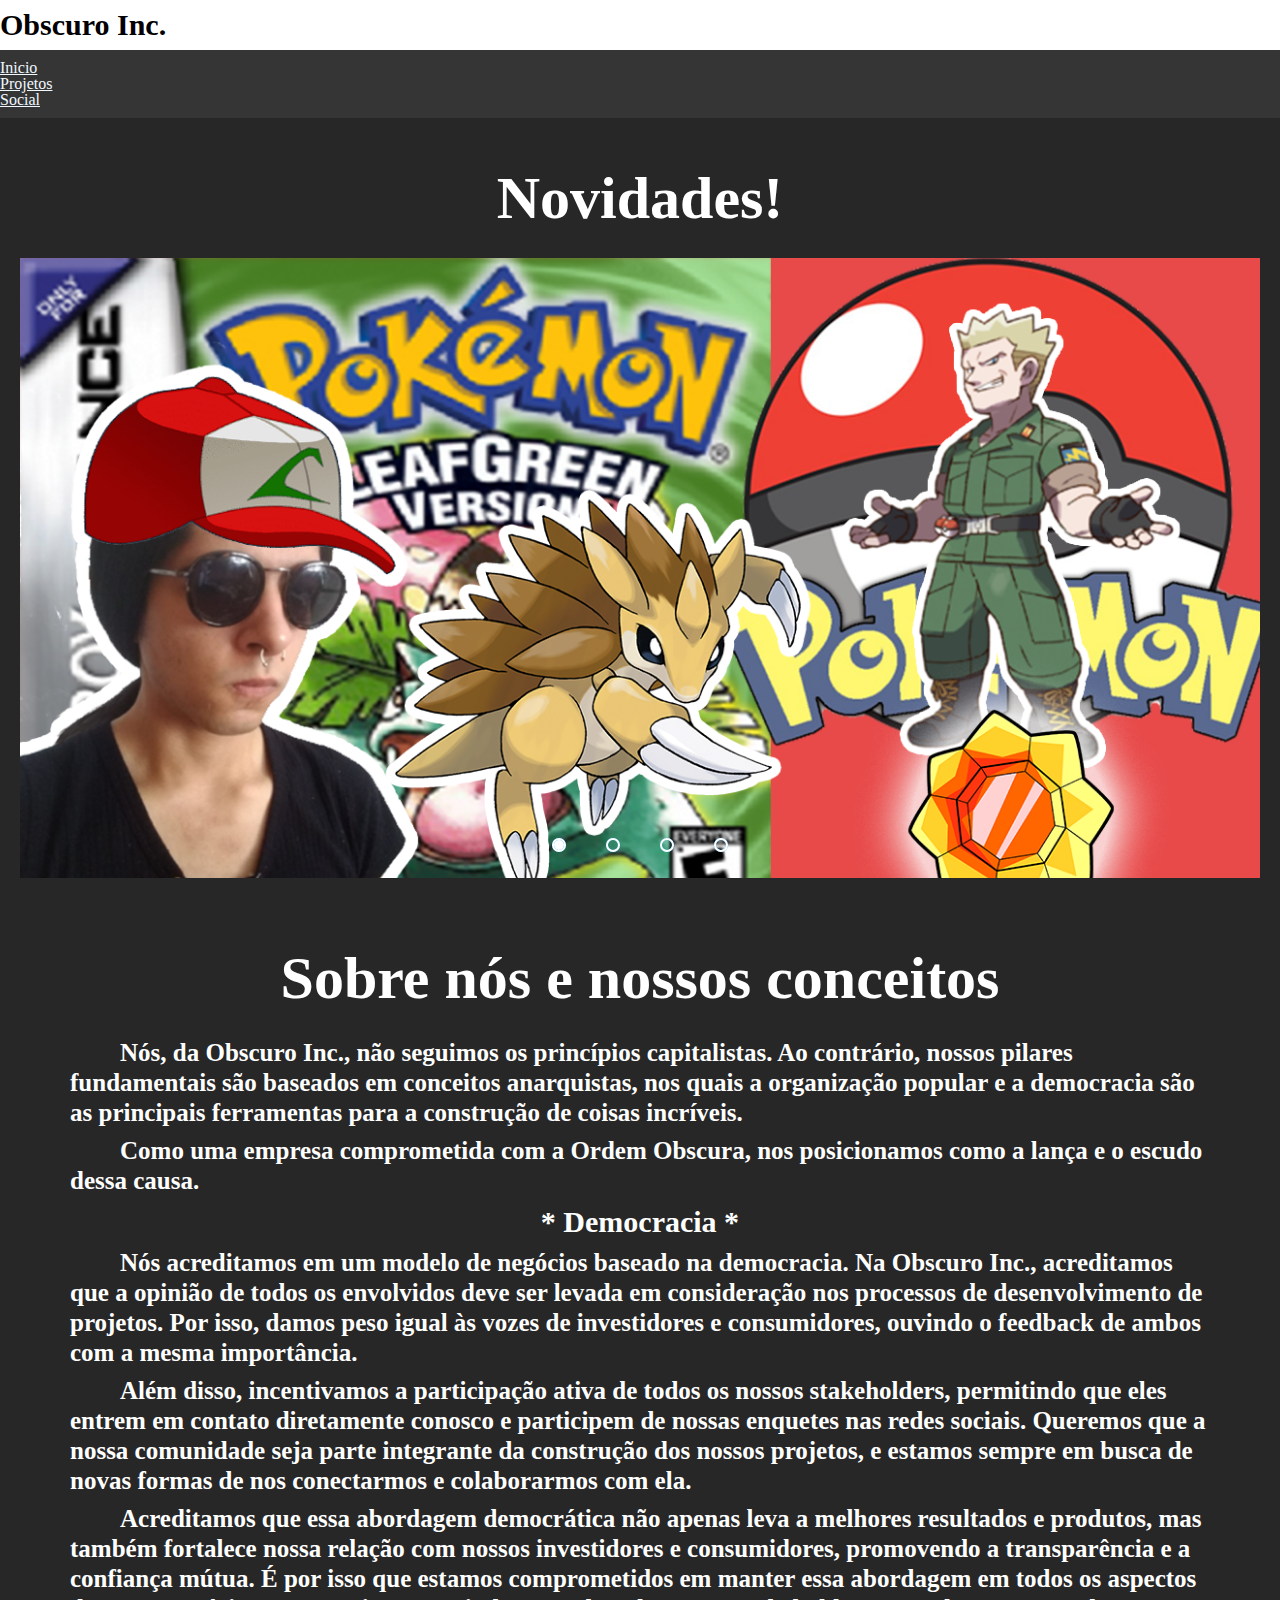
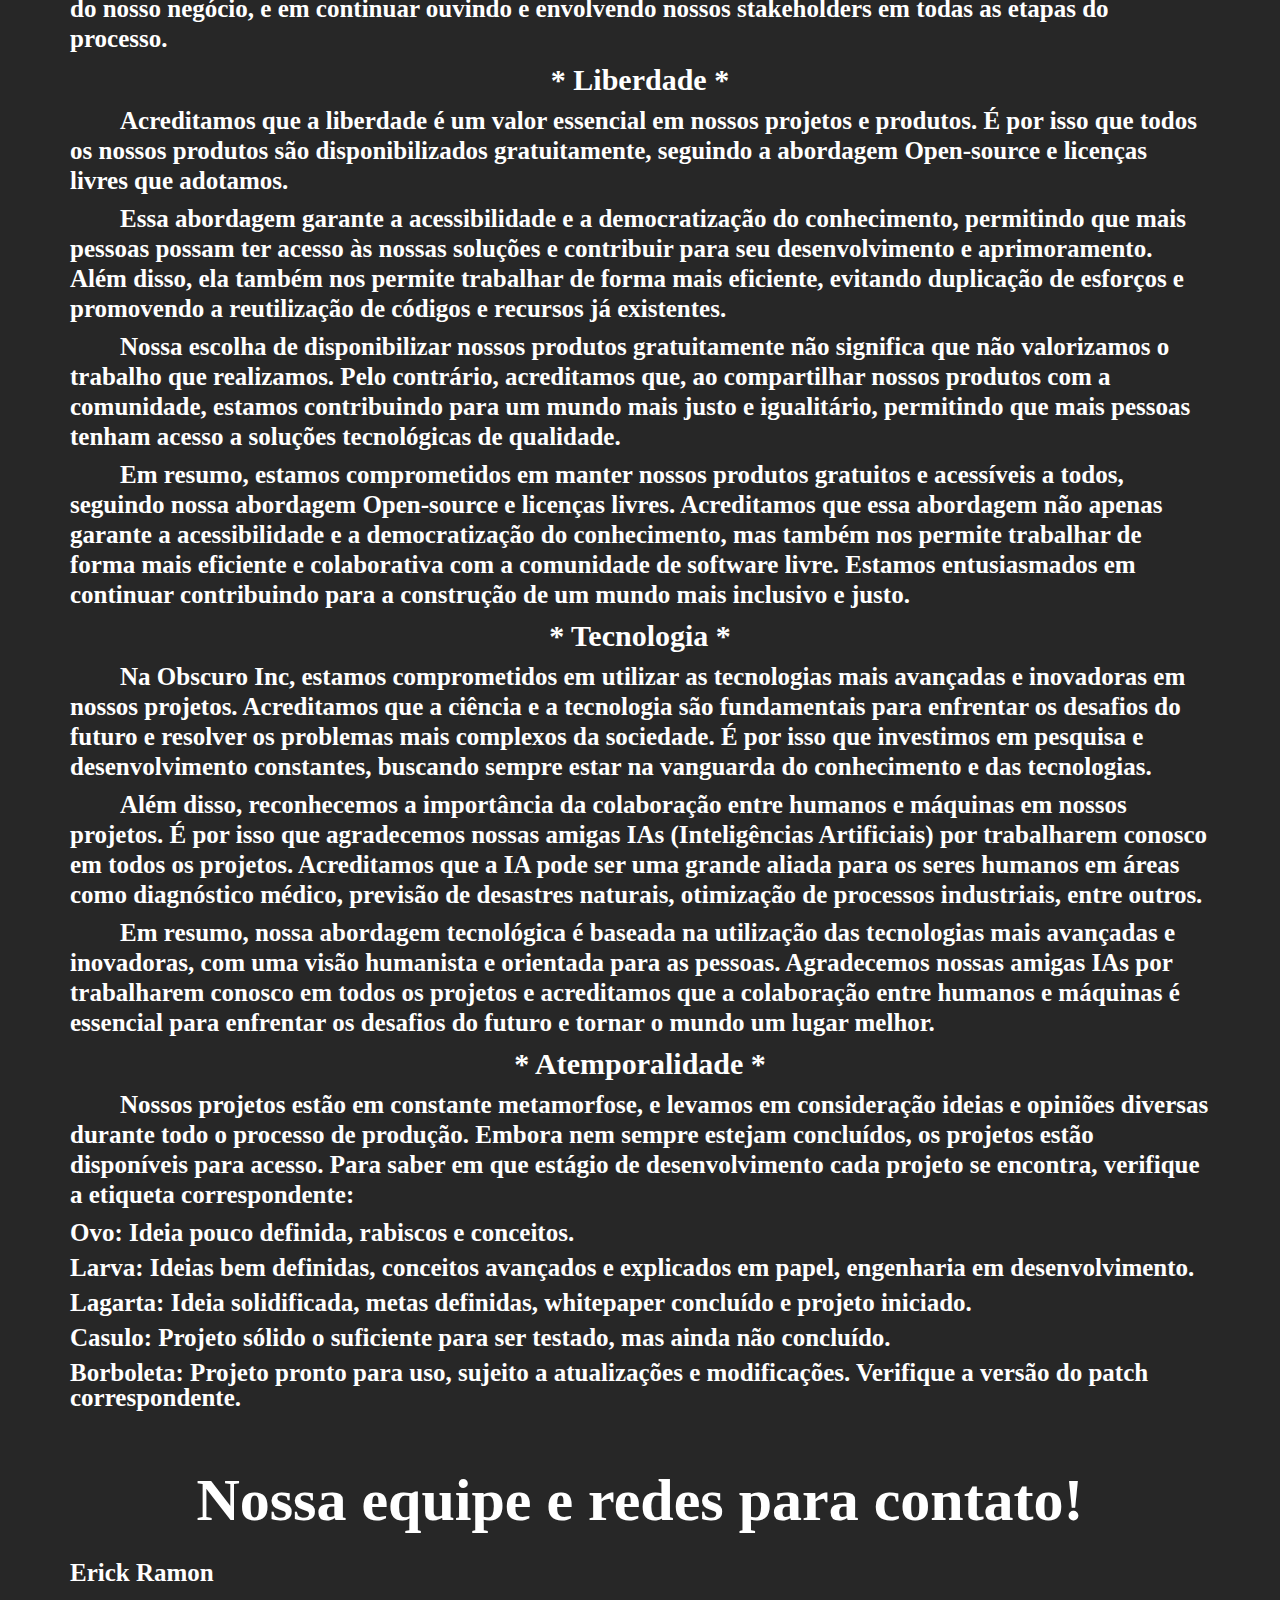
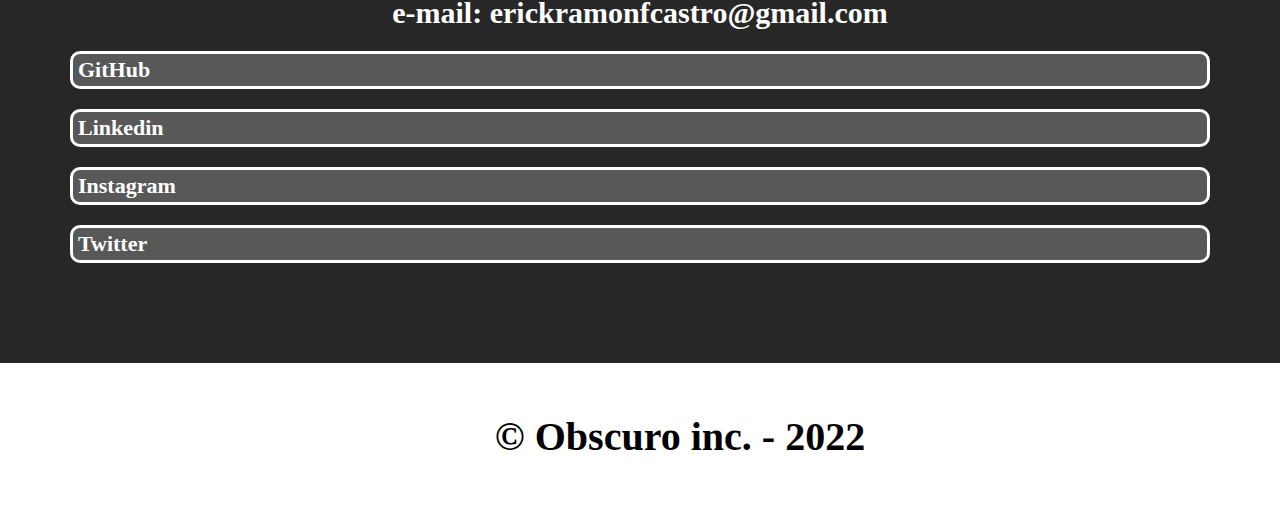
<file: index.html>
<!DOCTYPE html>
<html lang="pt-br">

<head>
    <meta charset="uTF-8">
    <title>Obscuro Inc.</title>
    <!---Preciso adicionar aqui uma fonte bolada do google estilo neubrutal-->

    <!--CSS do Bootstrap-->
    <link href="https://cdn.jsdelivr.net/npm/bootstrap@5.3.0-alpha1/dist/css/bootstrap.min.css" rel="stylesheet"
        integrity="sha384-GLhlTQ8iRABdZLl6O3oVMWSktQOp6b7In1Zl3/Jr59b6EGGoI1aFkw7cmDA6j6gD" crossorigin="anonymous">

    <!---meu CSS-->
    <link rel="stylesheet" href="reset.css">
    <link rel="stylesheet" href="style.css">
    <!--JavaScript do Bootstrap-->
    <script src="https://cdn.jsdelivr.net/npm/bootstrap@5.3.0-alpha1/dist/js/bootstrap.bundle.min.js"
        integrity="sha384-w76AqPfDkMBDXo30jS1Sgez6pr3x5MlQ1ZAGC+nuZB+EYdgRZgiwxhTBTkF7CXvN"
        crossorigin="anonymous"></script>
</head>

<body>
    <header>
        <div class="logo bg-primary-color">
            <h1>Obscuro Inc.</h1>
        </div>
        <nav class="navbar navbar-expand-lg bg-secondary-color" id="navbar">
            <div class="container-fluid">
                <ul class="navbar-nav">
                    <li class="navbar-item"><a href="index.html" class="nav-link primary-color">Inicio</a></li>
                    <li class="navbar-item"><a href="books.html" class="nav-link primary-color">Projetos</a></li>
                    <li class="navbar-item"><a href="aboutus.html" class="nav-link primary-color">Social</a></li>
                </ul>
            </div>
        </nav>

    </header>

    <main>


        <div class="Emphasis">

            <h2>Novidades!</h2>

            <div class="Slider">

                <div class="Slides">
                    <!---Radio botões-->
                    <input type="radio" name="radio-btn" id="radio1">
                    <input type="radio" name="radio-btn" id="radio2">
                    <input type="radio" name="radio-btn" id="radio3">
                    <input type="radio" name="radio-btn" id="radio4">
                    <!---Radio botões-->

                    <!---Imagem dos slides-->
                    <div class="slide first">
                        <img src="thumbnail07.png" alt="image1">
                    </div>
                    <div class="slide">
                        <img src="thumbnail06.png" alt="image2">
                    </div>
                    <div class="slide">
                        <img src="thumbnail05.png" alt="image3">
                    </div>
                    <div class="slide">
                        <img src="thumbnail13.png" alt="image4">
                    </div>
                    <!---Imagem dos slides-->

                    <!---Navegação auto-->
                    <div class="Navigation-auto">
                        <div class="auto-btn1"></div>
                        <div class="auto-btn2"></div>
                        <div class="auto-btn3"></div>
                        <div class="auto-btn4"></div>
                    </div>
                    <!---Navegação auto-->
                </div>

                <div class="manual-navigation">
                    <label for="radio1" class="manual-btn"></label>
                    <label for="radio2" class="manual-btn"></label>
                    <label for="radio3" class="manual-btn"></label>
                    <label for="radio4" class="manual-btn"></label>
                </div>

            </div>

        </div>


        <div class="History">
            <h2>Sobre nós e nossos conceitos</h2>

            <p>Nós, da Obscuro Inc., não seguimos os princípios capitalistas. Ao contrário, nossos pilares fundamentais
                são baseados em conceitos anarquistas, nos quais a organização popular e a democracia são as principais
                ferramentas para a construção de coisas incríveis.
            <p>
            <p>Como uma empresa comprometida com a Ordem Obscura, nos posicionamos como a lança e o escudo dessa causa.
            </p>

            <h4>* Democracia *</h4>
            <p>Nós acreditamos em um modelo de negócios baseado na democracia. Na Obscuro Inc., acreditamos que a
                opinião de todos os envolvidos deve ser levada em consideração nos processos de desenvolvimento de
                projetos. Por isso, damos peso igual às vozes de investidores e consumidores, ouvindo o feedback de
                ambos com a mesma importância.</p>

            <p>Além disso, incentivamos a participação ativa de todos os nossos stakeholders, permitindo que eles entrem
                em contato diretamente conosco e participem de nossas enquetes nas redes sociais. Queremos que a nossa
                comunidade seja parte integrante da construção dos nossos projetos, e estamos sempre em busca de novas
                formas de nos conectarmos e colaborarmos com ela.</p>

            <p>Acreditamos que essa abordagem democrática não apenas leva a melhores resultados e produtos, mas também
                fortalece nossa relação com nossos investidores e consumidores, promovendo a transparência e a confiança
                mútua. É por isso que estamos comprometidos em manter essa abordagem em todos os aspectos do nosso
                negócio, e em continuar ouvindo e envolvendo nossos stakeholders em todas as etapas do processo.</p>

            <h4>* Liberdade *</h4>
            <p> Acreditamos que a liberdade é um valor essencial em nossos projetos e produtos. É por isso que todos os
                nossos produtos são disponibilizados gratuitamente, seguindo a abordagem Open-source e licenças livres
                que adotamos.
            <p>

            <p>Essa abordagem garante a acessibilidade e a democratização do conhecimento, permitindo que mais pessoas
                possam ter acesso às nossas soluções e contribuir para seu desenvolvimento e aprimoramento. Além disso,
                ela também nos permite trabalhar de forma mais eficiente, evitando duplicação de esforços e promovendo a
                reutilização de códigos e recursos já existentes.</p>

            <p>Nossa escolha de disponibilizar nossos produtos gratuitamente não significa que não valorizamos o
                trabalho que realizamos. Pelo contrário, acreditamos que, ao compartilhar nossos produtos com a
                comunidade, estamos contribuindo para um mundo mais justo e igualitário, permitindo que mais pessoas
                tenham acesso a soluções tecnológicas de qualidade.
            <p>

            <p>Em resumo, estamos comprometidos em manter nossos produtos gratuitos e acessíveis a todos, seguindo
                nossa abordagem Open-source e licenças livres. Acreditamos que essa abordagem não apenas garante a
                acessibilidade e a democratização do conhecimento, mas também nos permite trabalhar de forma mais
                eficiente e colaborativa com a comunidade de software livre. Estamos entusiasmados em continuar
                contribuindo para a construção de um mundo mais inclusivo e justo.</p>

            <h4>* Tecnologia *</h4>
            <p>Na Obscuro Inc, estamos comprometidos em utilizar as tecnologias mais avançadas e inovadoras em nossos
                projetos. Acreditamos que a ciência e a tecnologia são fundamentais para enfrentar os desafios do futuro
                e resolver os problemas mais complexos da sociedade. É por isso que investimos em pesquisa e
                desenvolvimento constantes, buscando sempre estar na vanguarda do conhecimento e das tecnologias.</p>
            <p> Além disso, reconhecemos a importância da colaboração entre humanos e máquinas em nossos projetos. É por
                isso que agradecemos nossas amigas IAs (Inteligências Artificiais) por trabalharem conosco em todos os
                projetos. Acreditamos que a IA pode ser uma grande aliada para os seres humanos em áreas como
                diagnóstico médico, previsão de desastres naturais, otimização de processos industriais, entre outros.
            </p>

            <p> Em resumo, nossa abordagem tecnológica é baseada na utilização das tecnologias mais avançadas e
                inovadoras, com uma visão humanista e orientada para as pessoas. Agradecemos nossas amigas IAs por
                trabalharem conosco em todos os projetos e acreditamos que a colaboração entre humanos e máquinas é
                essencial para enfrentar os desafios do futuro e tornar o mundo um lugar melhor. </p>

            <h4>* Atemporalidade *</h4>
            <p> Nossos projetos estão em constante metamorfose, e levamos em consideração ideias e opiniões diversas
                durante todo o processo de produção. Embora nem sempre estejam concluídos, os projetos estão disponíveis
                para acesso. Para saber em que estágio de desenvolvimento cada projeto se encontra, verifique a etiqueta
                correspondente:</p>

            <h3>Ovo: Ideia pouco definida, rabiscos e conceitos.</h3>
            <h3>Larva: Ideias bem definidas, conceitos avançados e explicados em papel, engenharia em desenvolvimento.
            </h3>
            <h3>Lagarta: Ideia solidificada, metas definidas, whitepaper concluído e projeto iniciado.</h3>
            <h3>Casulo: Projeto sólido o suficiente para ser testado, mas ainda não concluído.</h3>
            <h3>Borboleta: Projeto pronto para uso, sujeito a atualizações e modificações. Verifique a versão do patch
                correspondente.</h3>
        </div>


        <div class="InsideBox4">
            <h2>Nossa equipe e redes para contato!</h2>

            <h3>Erick Ramon</h3>
            <h4>e-mail: erickramonfcastro@gmail.com</h4>
            <a class="ButtonDownload" href="https://github.com/Erifhen">GitHub</a>
            <a class="ButtonDownload"
                href="https://www.linkedin.com/in/erick-ramon-ferreira-de-castro-981525170/">Linkedin</a>
            <a class="ButtonDownload" href="https://www.instagram.com/_corv0/">Instagram</a>
            <a class="ButtonDownload" href="https://twitter.com/Erifhen">Twitter</a>
        </div>
    </main>
    <footer>
        <p class="Copyright">&copy; Obscuro inc. - 2022</p>
    </footer>
    <script src="script.js"></script>
</body>

</html>
</file>
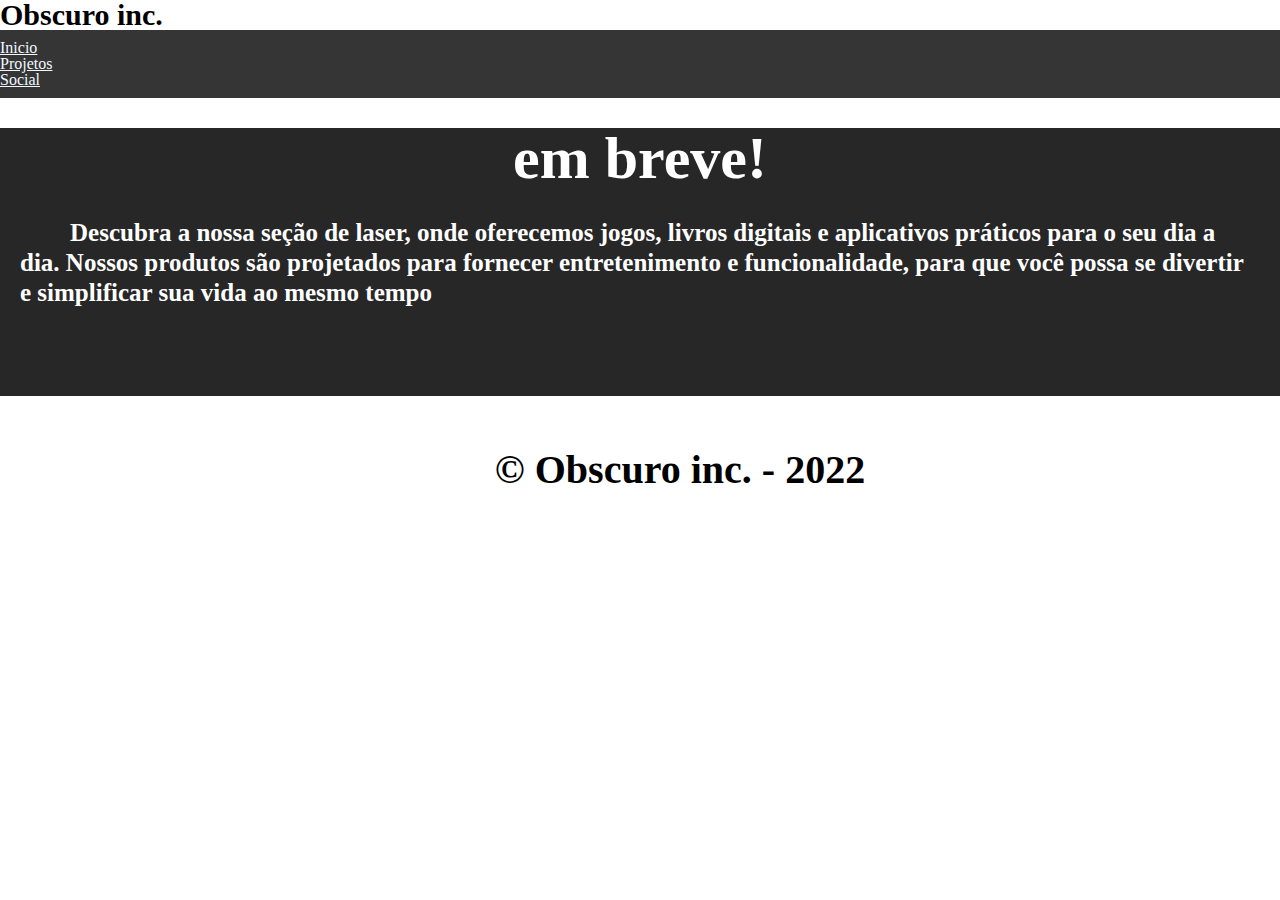
<file: aboutus.html>
<!DOCTYPE html>
<html lang="pt-br">
    <head>
        <meta charset="uTF-8">
        <title>Obscuro Inc.</title>
        <link rel="stylesheet" href="reset.css">
        <link rel="stylesheet" href="style.css">
    </head>

    <body>
        <header>
            <div class="Box">
                <h1>Obscuro inc.</h1>
                <nav class="navbar navbar-expand-lg bg-secondary-color" id="navbar">
                    <div class="container-fluid">
                        <ul class="navbar-nav">
                            <li class="navbar-item"><a href="index.html" class="nav-link primary-color">Inicio</a></li>
                            <li class="navbar-item"><a href="books.html" class="nav-link primary-color">Projetos</a></li>
                            <li class="navbar-item"><a href="aboutus.html" class="nav-link primary-color">Social</a></li>
                        </ul>
                    </div>
                </nav>
            </div>
        </header>
        
        <main>
            <h2>em breve!</h2> 
            <p>Descubra a nossa seção de laser, onde oferecemos jogos, livros digitais e aplicativos práticos para o seu dia a dia. Nossos produtos são projetados para fornecer entretenimento e funcionalidade, para que você possa se divertir e simplificar sua vida ao mesmo tempo</p>

        </main>

        <footer>
            <p class="Copyright">&copy; Obscuro inc. - 2022</p>
        </footer>
    </body>
</html>
</file>
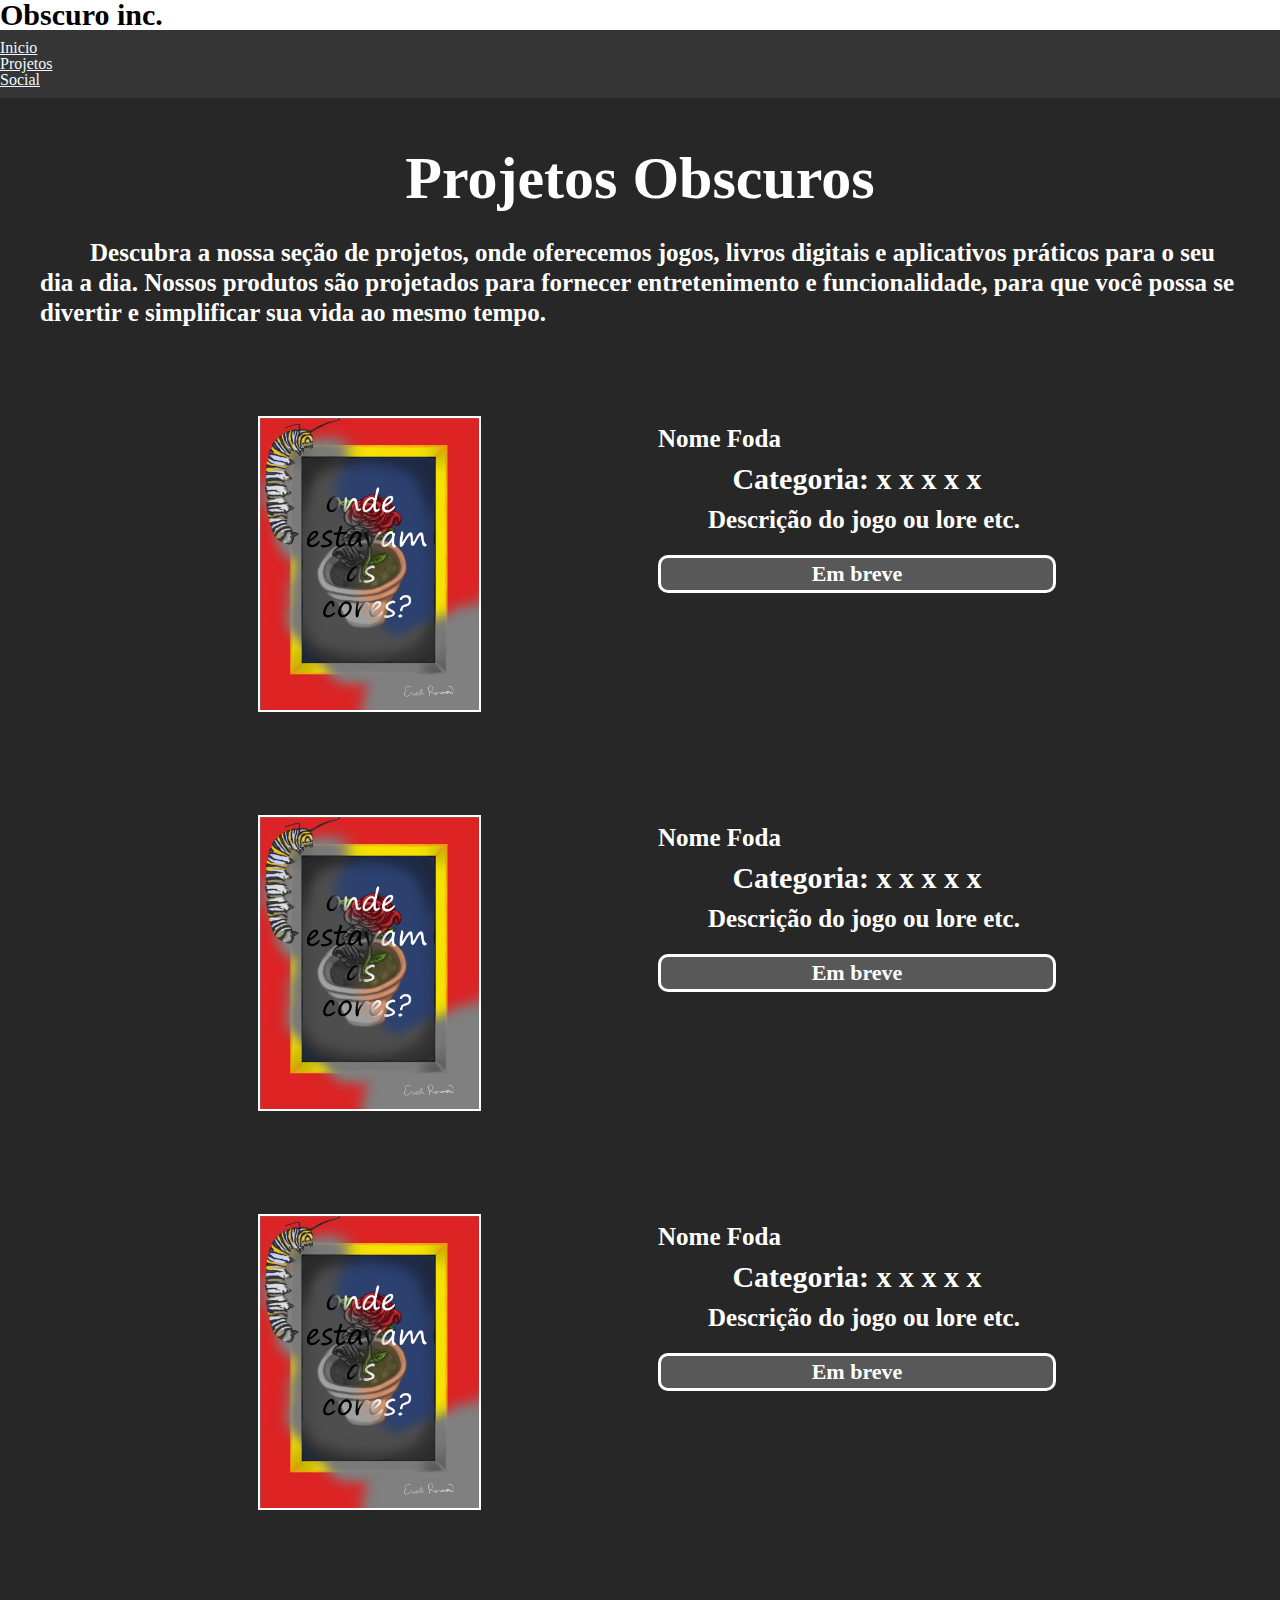
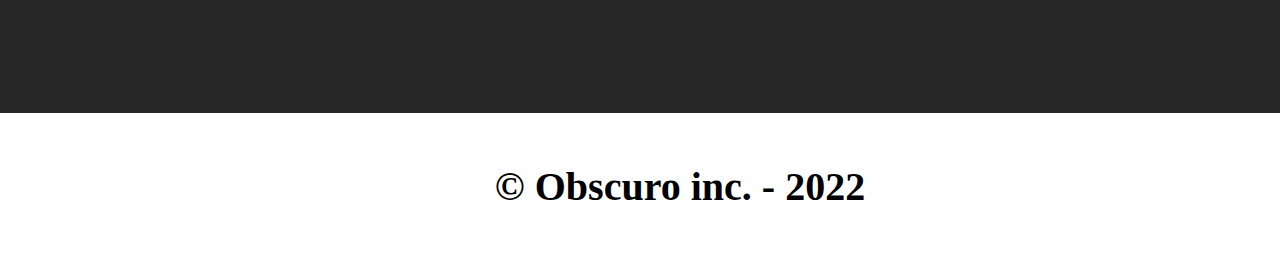
<file: books.html>
<!DOCTYPE html>
<html lang="pt-br">

<head>
    <meta charset="uTF-8">
    <title>Obscuro Inc.</title>
    <link rel="stylesheet" href="reset.css">
    <link rel="stylesheet" href="style.css">
</head>

<body>
    <header>
        <div class="Box">
            <h1>Obscuro inc.</h1>
            <nav class="navbar navbar-expand-lg bg-secondary-color" id="navbar">
                <div class="container-fluid">
                    <ul class="navbar-nav">
                        <li class="navbar-item"><a href="index.html" class="nav-link primary-color">Inicio</a></li>
                        <li class="navbar-item"><a href="books.html" class="nav-link primary-color">Projetos</a></li>
                        <li class="navbar-item"><a href="aboutus.html" class="nav-link primary-color">Social</a></li>
                    </ul>
                </div>
            </nav>
        </div>
    </header>

    <main>

        <div class="DisclaimerBegging">
            <h2> Projetos Obscuros </h2>
            <p> Descubra a nossa seção de projetos, onde oferecemos jogos, livros digitais e aplicativos práticos para o seu dia a dia. Nossos produtos são projetados para fornecer entretenimento e funcionalidade, para que você possa se divertir e simplificar sua vida ao mesmo tempo.</p>
            
        </div>

        <div class="Store">
            <ul class="Items">
                <li>
                    <div class="Card">
                        <div class="InsideBox1">
                            <img class="BookListImg" src="capa 5.jpg">
                        </div>
                        <div class="InsideBox2">
                            <h3>Nome Foda</h3>
                            <h4>Categoria: x x x x x </h4>
                            <p> Descrição do jogo ou lore etc.</p>
                            <a class="ButtonDownload" href="">Em breve</a>
                        </div>
                    </div>
                </li>
                <li>
                    <div class="Card">
                        <div class="InsideBox1">
                            <img class="BookListImg" src="capa 5.jpg">
                        </div>
                        <div class="InsideBox2">
                            <h3>Nome Foda</h3>
                            <h4>Categoria: x x x x x </h4>
                            <p> Descrição do jogo ou lore etc.</p>
                            <a class="ButtonDownload" href="">Em breve</a>
                        </div>
                    </div>
                </li>
                <li>
                    <div class="Card">
                        <div class="InsideBox1">
                            <img class="BookListImg" src="capa 5.jpg">
                        </div>
                        <div class="InsideBox2">
                            <h3>Nome Foda</h3>
                            <h4>Categoria: x x x x x </h4>
                            <p> Descrição do jogo ou lore etc.</p>
                            <a class="ButtonDownload" href="">Em breve</a>
                        </div>
                    </div>
                </li>
            </ul>
        </div>

    </main>

    <footer>
        <p class="Copyright">&copy; Obscuro inc. - 2022</p>
    </footer>
</body>

</html>
</file>
<file: style.css>
/*Cores do site: Ideia -> DarK ludic cottage, pastel gotic e neubrutalism */
.bg-primary-color {
 background: #FFFFFF;
 padding: 10px 0;
 margin: 0;
}

.bg-secondary-color {
    background: #353535;
    padding: 10px 0;
    margin: 0;
}

.primary-color {
color: aliceblue;
}

/* Titulo/Logo do site: Ideia -> uma especie de frutiger aero bar */
p {
    text-indent: 2em;
    font-size: 25px;
    color: #FFFFFF;
    font-weight: bolder;
    margin: 8px 20px;
    text-align: left;
    line-height: 1.2;
}

h1 {
    font-size: 30px;
    font-weight: bolder;
}

h2 {
    color: #FFFFFF;
    font-weight: bolder;
    text-align: center;
    font-size: 60px;
    margin: 30px;
}

h3 {
    font-size: 25px;
    color: #FFFFFF;
    font-weight: bolder;
    margin: 10px 20px;
    text-align: left;
}

h4 {
   
    font-size: 30px;
    color: #FFFFFF;
    font-weight: bolder;
    margin: 8px 20px;
    text-align: center;
    line-height: 1.2;
    
}

/*Coisas do Navbar*/
#navbar {
border-bottom: #353535;

}

#navbar a:hover {
    color: #757575f5;
    font-size: 25px;
}

#navbar a:active {
  border-bottom: 1px solid #000000;
}

.navbar-brand {
    display: flex;
}

#navbar-items .navbar-nav {
    display: flex;
    justify-content: center;
    width: 100%;
}

/* Resto do site */
main {
    background: #000000d8;
}

.Emphasis {
   position:relative;
   padding: 20px;
	
}

/* vi um tutorial */

.Slider {
    margin: 0 auto;
    width: 1240px;
    height: 620px;
    overflow: hidden;
}

.Slides {
    width: 400%;
    height: 620px;
    display: flex;
}

.Slides input {
    display: none;
}

.slide {
    width: 25%;
    position: relative;
    transition: 2s;
}

.slide img {
    width: 1240px;
}

.manual-navigation {
    position: absolute;
    width: 1240px;
    margin-top: -40px;
    display: flex;
    justify-content: center;
}

.manual-btn {
    border: 2px solid #FFFFFF;
    padding: 5px;
    border-radius: 10px;
    cursor: pointer;
    transition: 1s;
}

.manual-btn:not(:last-child) {
    margin-right: 40px;
}

.manual-btn:hover {
    background-color: #FFFFFF;
}

#radio1:checked ~ .first {
    margin-left: 0;
}

#radio2:checked ~ .first {
    margin-left: -25%;
}

#radio3:checked ~ .first {
    margin-left: -50%;
}

#radio4:checked ~ .first {
    margin-left: -75%;
}

.Navigation-auto div {
    border: 2px solid #20a6ff;
    padding: 5px;
    border-radius: 10px;
    cursor: pointer;
    transition: 1s;
}

.Navigation-auto {
    position: absolute;
    width: 1240px;
    margin-top: 580px;
    display: flex;
    justify-content: center;
}

.Navigation-auto div:not(:last-child) {
    margin-right: 40px;
}

#radio1:checked ~ .Navigation-auto .auto-btn1 {
    background-color: #FFFFFF;
}

#radio2:checked ~ .Navigation-auto .auto-btn2 {
    background-color: #FFFFFF;
}

#radio3:checked ~ .Navigation-auto .auto-btn3 {
    background-color: #FFFFFF;
}

#radio4:checked ~ .Navigation-auto .auto-btn4 {
    background-color: #FFFFFF;
}

/* Cabo o tutorial */

.Store {
    margin-bottom: 10px;
    margin-left: 20px;
    margin-right: 20px;
    display: flex;
}

.Items {
    width: 1240px;
	padding: 10px;
    text-align: center;
}

.Items li {
    display: block;
	width: 80%;
    align-items: center;
    margin: 50px 30px 100px 70px;
}

.Card {
    width: 100%;
    display: flex;
}

.InsideBox1, .InsideBox2 {
    display: inline-block;
    width: 50%;

}

.InsideBox1 {
    text-align: center;
    padding: 0px 50px;
}


.ButtonDownload {
    display: block;
    width: 20px 10px;
    background-color: #5f5f5fde;
    color: #FFFFFF;
    font-weight: bold;
    font-size: 22px;
    text-decoration: none;
    padding: 5px;
    border: 3px solid #FFFFFF;
    border-radius: 10px;
    margin: 20px;
}

.ButtonDownload:hover {
    background-color: #363636fd;
    color: #ffffffc2;
    font-size: 24px;
}

.GameListImg {
    width: 100%;
    display: inline-block;
    border: 2px solid #FFFFFF;
}

main {
    padding-bottom: 80px;
}

footer {
    background: #FFFFFF;
  
}

.Copyright {
    color: #000000;
    font-weight: bolder;
    text-align: center;
    font-size: 40px;
    margin-top: 50px;
    margin-bottom: 50px;
}

/* Página de livros */

.DisclaimerBegging {
    width: auto;
    padding: 20px;
}

.BookListImg {
    width: 50%;
    display: inline-block;
    border: 2px solid #FFFFFF;
}

/* Página de contato */

.History {
    padding: 20px 50px;
}

.Social {
    padding: 50px;
}

.InsideBox3 {
text-align: right;
}

.InsideBox4 {
    text-align: left;
    padding: 0px 50px;
}

.PerfilImg {
    width: 45%;
    display: inline-block;
    border: 2px solid #FFFFFF;
}
</file>
